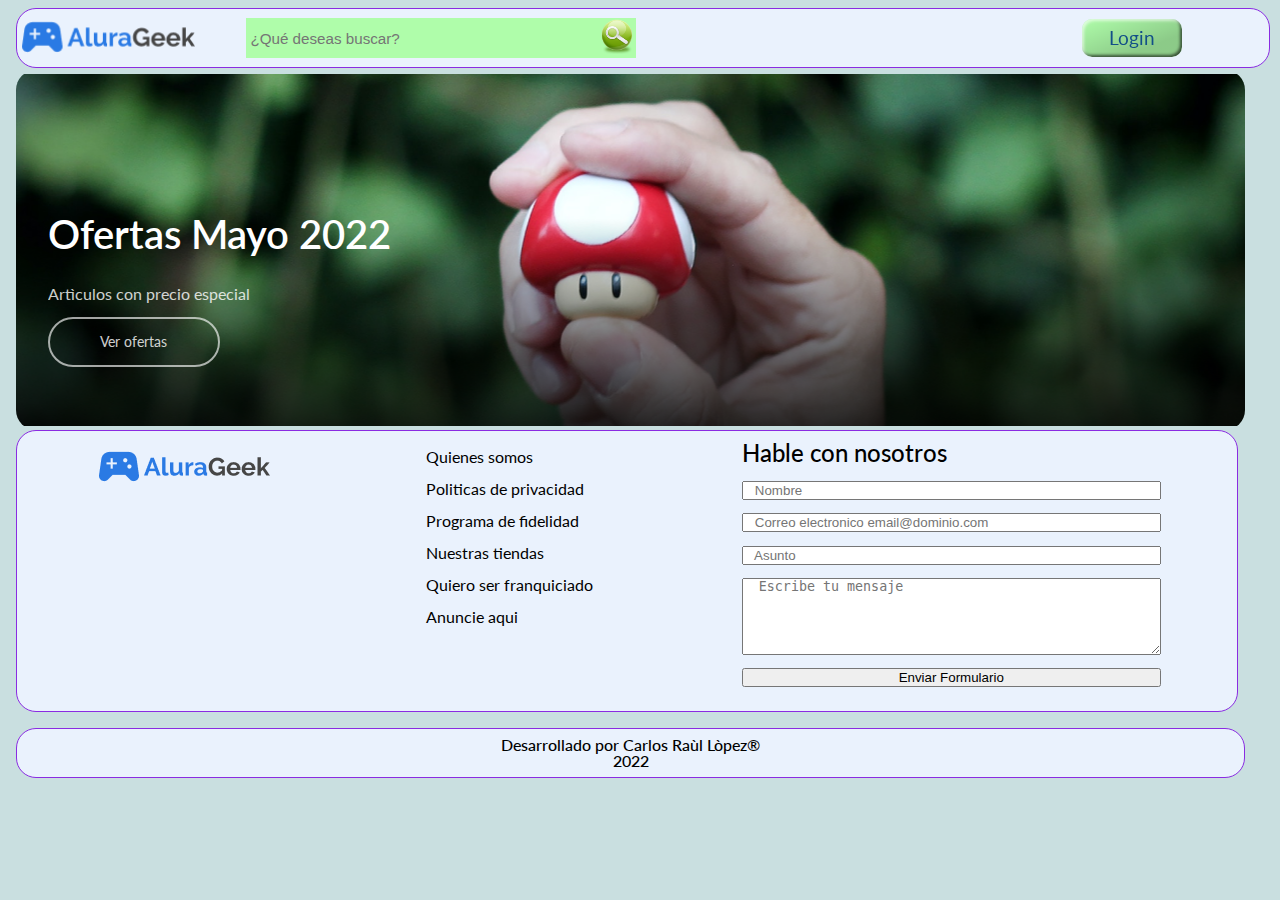
<file: index.html>
<!DOCTYPE html>
<html lang="es">
<head>
	<meta charset="UTF-8">
	<meta name="viewport" content="width=device-width, initial-scale=1.0">
	<title>Geppetto Business</title>
	<link rel="icon" type="image/x-icon" href="./lib/img/favicon.ico">
	<link rel="preconnect" href="https://fonts.googleapis.com">
	<link rel="preconnect" href="https://fonts.gstatic.com" crossorigin>
	<link href="https://fonts.googleapis.com/css2?family=Lato:ital,wght@0,300;0,400;0,700;1,300;1,400;1,700&display=swap" rel="stylesheet">
	
	<!-- CSS -->
	<link rel="stylesheet" href="./lib/css/reset.css">
	<link rel="stylesheet" href="./lib/faw/css/all.css">
	<link rel="stylesheet" href="./lib/css/index.css">
	<link rel="stylesheet" href="./lib/css/banner.css">
	<link rel="stylesheet" href="./lib/css/catalogo.css">
	<link rel="stylesheet" href="./lib/css/footer.css">	
	<!-- JS -->
	<script src="./lib/js/alinicio.js" defer></script>
	<script src="./lib/js/dbsfam.js" defer></script>
	<script src="./lib/js/dbscat.js" defer></script>
</head>
<body>
	<header class="cab">
		<a class="cab_logo" href="#" >
			<img class="cab_logo_img" src="./lib/img/logo.png" alt="AluraGeek logo">     			
     	</a>

      <div class="cab_qry">
      	<input class="cab_qry_campo" type="search"  placeholder=" ¿Qué deseas buscar?" name="search">
			<button class="cab_qry_btn" id="btn_qry">
				<img class="cab_qry_img" src="./lib/img/lupa.png" alt="Icono Lupa">
			</button>
         <!-- <i class="fa-brands fa-searchengin"></i> -->
      </div>

		<div class="cab_login">
			<a class="cab_login_lnk" href="#login">Login</a>
	      <!-- <img class="cab_login_img" src="./lib/img/lupa.png" alt="Icono Lupa"> -->
      </div>
	</header>

	<main>
		<div class="vacio"> </div>
		<div class="banner">
			<div class="banner_descripcion">
				<h1>Ofertas Mayo 2022</h1>
				<p>Artìculos con precio especial</p>
				<a href="./lib/pag/ofertas.html">Ver ofertas</a>
			</div>
		</div>

		<!-- Aqui se construye el contenido con el catalogo Json -->
		<div class="catalogo" id="lst_fam"> </div>

		<!-- Parte inferior  -->
		<section class="abajo">
			<!-- Izquierda  -->			
			<div class="izq">
				<img src="./lib/img/logo.png" alt="AluraGeek logo">
			</div>
			<!-- Centro  -->
			<div class="med">
				<ul>
					<li>Quienes somos</li>
					<li>Politicas de privacidad</li>
					<li>Programa de fidelidad</li>
					<li>Nuestras tiendas</li>
					<li>Quiero ser franquiciado</li>
					<li>Anuncie aqui</li>

				</ul>
			</div>
			<!-- Derecha  -->
			<div class="der">
				<h1>Hable con nosotros</h1>
	        	<form action="https://formsubmit.co/solrac.gt@gmail.com" method="post">
	        		<!-- 
	            <label for="nombreapellido">Nombre completo</label> 
	            <label for="correoelectronico">Correo Electrónico</label>
	            <label for="asunto">Asunto</label>
	            <label for="mensaje">Mensaje</label>
	         	-->
	            <input class="input-padron" id="nombreapellido" name="Nombre" type="text"  required placeholder="   Nombre">

	            <input class="input-padron" id="correoelectronico" name="Email" type="email"  required placeholder="   Correo electronico email@dominio.com">
	            <input class="input-padron" id="asunto" name="Asunto" type="tel" required placeholder="   Asunto">
	            <textarea class="input-padron" id="mensaje" name="Mensaje" cols="50" rows="5" required placeholder="  Escribe tu mensaje"></textarea>

					<input class="enviar" type="submit" value="Enviar Formulario"> 
	            <!-- si no se le indica value pone solamente enviar en el idioma de la pagina-->
	        	</form>
			</div>
		</section>
	</main>
	<img onclick="topFunction()" id="myBtn" title="Volver inicio" src="./lib/img/alinicio.png" alt="Volver al inicio">
	<footer>
		<p> Desarrollado por Carlos Raùl Lòpez®</p>
		<p>2022</p>
	</footer>
</body>
</html>

<!-- html comment 
<iframe src="./lib/htm/footer.html" frameborder="0"></iframe>		
-->
</file>
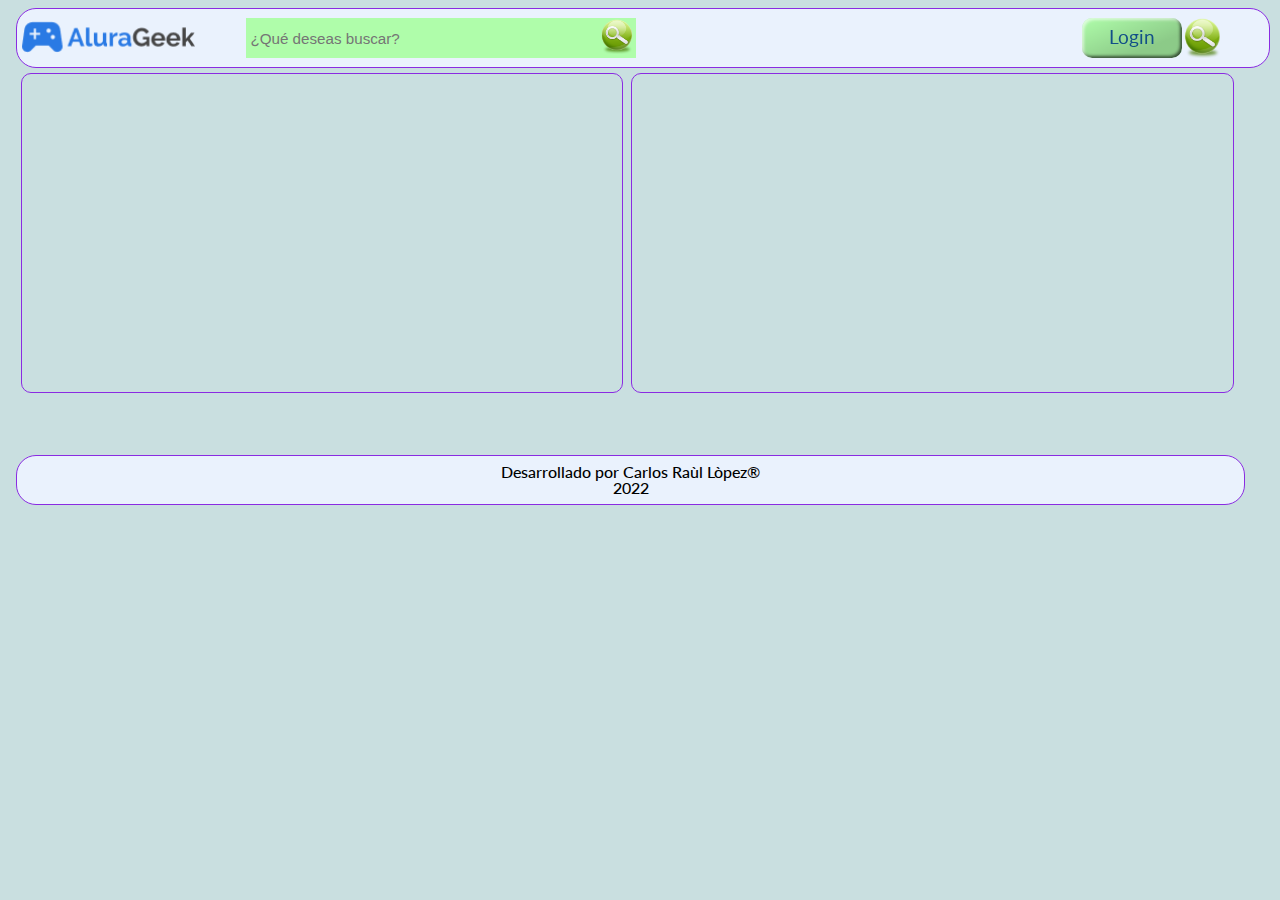
<file: lib/pag/login.html>
<!DOCTYPE html>
<html lang="es">
<head>
	<meta charset="UTF-8">
	<meta name="viewport" content="width=device-width, initial-scale=1.0">
	<title>Geppetto Business</title>
	<link rel="icon" type="image/x-icon" href="../img/favicon.ico">
	<link rel="preconnect" href="https://fonts.googleapis.com">
	<link rel="preconnect" href="https://fonts.gstatic.com" crossorigin>
	<link href="https://fonts.googleapis.com/css2?family=Lato:ital,wght@0,300;0,400;0,700;1,300;1,400;1,700&display=swap" rel="stylesheet">
	
	<!-- CSS -->
	<link rel="stylesheet" href="../css/reset.css">
	<link rel="stylesheet" href="../faw/css/all.css">
	<link rel="stylesheet" href="../css/index.css">
	<link rel="stylesheet" href="../css/footer.css">
	<link rel="stylesheet" href="../css/verart.css">
	<!-- JS -->
	<script src="../js/alinicio.js" defer></script>
	<script src="../js/verart.js" defer></script>
</head>
<body>
	<header class="cab">
		<a class="cab_logo" href="#" >
			<img class="cab_logo_img" src="../img/logo.png" alt="AluraGeek logo">	
     	</a>
      <div class="cab_qry">
      	<input class="cab_qry_campo" type="search"  placeholder=" ¿Qué deseas buscar?" name="search">
			<button class="cab_qry_btn" id="btn_qry">
				<img class="cab_qry_img" src="../img/lupa.png" alt="Icono Lupa">
			</button>
         <!-- <i class="fa-brands fa-searchengin"></i> -->
      </div>
		<div class="cab_login">
			<a class="cab_login_lnk" href="#login">Login</a>
	      <img class="cab_login_img" src="../img/lupa.png" alt="Icono Lupa">
      </div>
	</header>
	<main>
		<div class="cab_volver">
			<a class="cab_volver_lnk" href="../../index.html">Volver al Inicio</a>
      </div>
		<h1  class="cnt_tit" id="cnt_tit"></h1>

      <div class="cnt_ficha"  id="cnt_ficha">
			<div class="cnt_pic" id="cnt_pic"></div>
			<div class="cnt_des" id="cnt_des"></div>
		</div>

		<div class="familia" id="familia">
			<h1 class="cnt_tit" id="fam_tit"></h1>
			<div class="hermanos" id="hermanos"></div>
		</div>	

	</main>
	<img onclick="topFunction()" id="myBtn" title="Volver inicio" src="../img/alinicio.png" alt="Volver al inicio">
	<footer>
		<p> Desarrollado por Carlos Raùl Lòpez®</p>
		<p>2022</p>
	</footer>
</body>
</html>
</file>
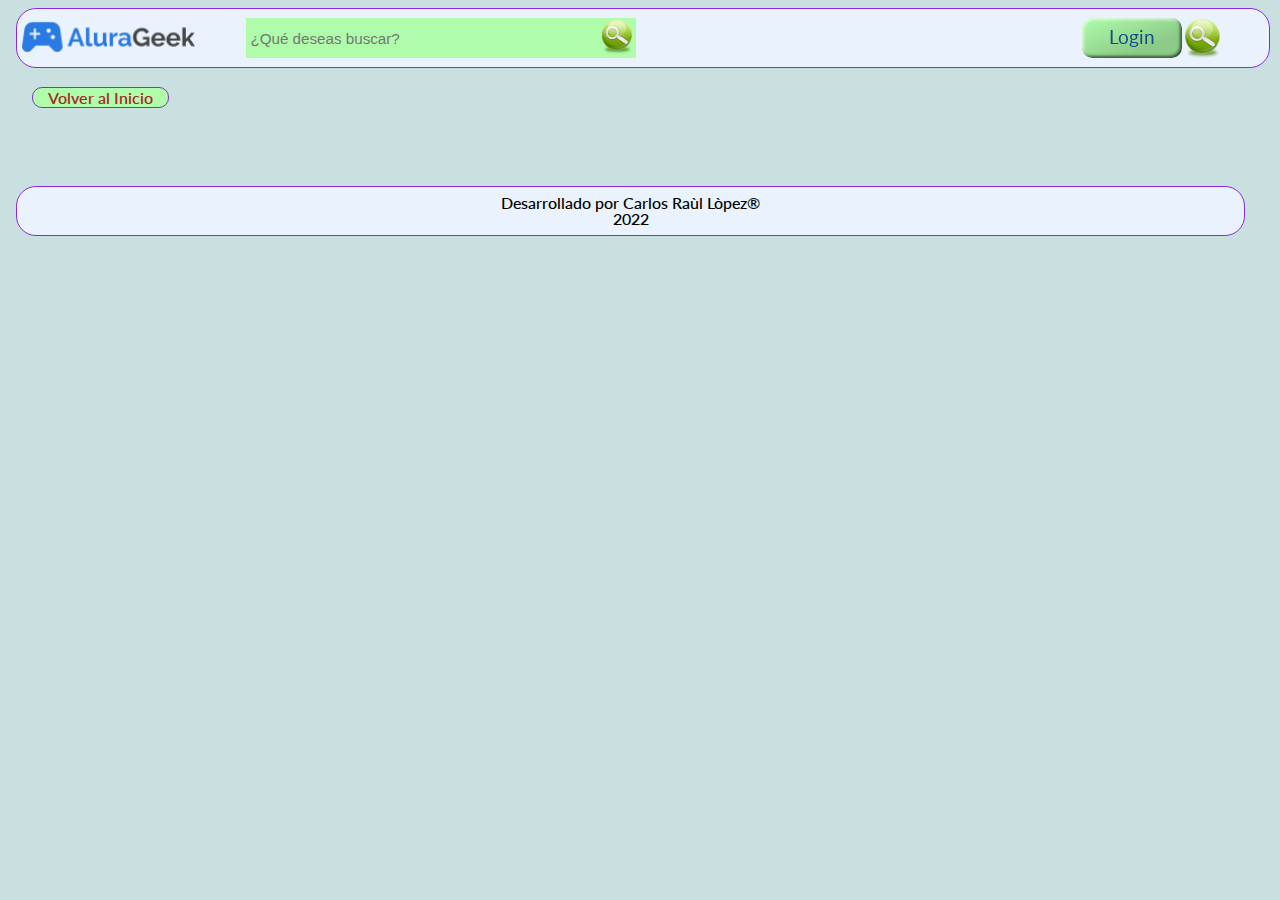
<file: lib/pag/lstfam.html>
<!DOCTYPE html>
<html lang="es">
<head>
	<meta charset="UTF-8">
	<meta name="viewport" content="width=device-width, initial-scale=1.0">
	<title>Geppetto Business - familia</title>
	<link rel="icon" type="image/x-icon" href="../img/favicon.ico">
	<link rel="preconnect" href="https://fonts.googleapis.com">
	<link rel="preconnect" href="https://fonts.gstatic.com" crossorigin>
	<link href="https://fonts.googleapis.com/css2?family=Lato:ital,wght@0,300;0,400;0,700;1,300;1,400;1,700&display=swap" rel="stylesheet">
	
	<!-- CSS -->
	<link rel="stylesheet" href="../css/reset.css">
	<link rel="stylesheet" href="../faw/css/all.css">
	<link rel="stylesheet" href="../css/index.css">
	<link rel="stylesheet" href="../css/footer.css">
	<link rel="stylesheet" href="../css/lstfam.css">
	<!-- JS -->
	<script src="../js/alinicio.js" defer></script>
	<script src="../js/lstfam.js" defer></script>

</head>
<body>
	<header class="cab">
		<a class="cab_logo" href="#" >
			<img class="cab_logo_img" src="../img/logo.png" alt="AluraGeek logo">	
     	</a>
      <div class="cab_qry">
      	<input class="cab_qry_campo" type="search"  placeholder=" ¿Qué deseas buscar?" name="search">
			<button class="cab_qry_btn" id="btn_qry">
				<img class="cab_qry_img" src="../img/lupa.png" alt="Icono Lupa">
			</button>
         <!-- <i class="fa-brands fa-searchengin"></i> -->
      </div>
		<div class="cab_login">
			<a class="cab_login_lnk" href="#login">Login</a>
	      <img class="cab_login_img" src="../img/lupa.png" alt="Icono Lupa">
      </div>
	</header>
	<main>
		<div class="vacio"> </div>		
		<div class="cab_volver">
			<a class="cab_volver_lnk" href="../../index.html">Volver al Inicio</a>
      </div>
		<h1 class="titLstFam" id="titLstFam"></h1>
		<div class="lstfam" id="lstfam"></div>		
	</main>
	<img onclick="topFunction()" id="myBtn" title="Volver inicio" src="../img/alinicio.png" alt="Volver al inicio">
	<footer>
		<p> Desarrollado por Carlos Raùl Lòpez®</p>
		<p>2022</p>
	</footer>
</body>
</html>
</file>
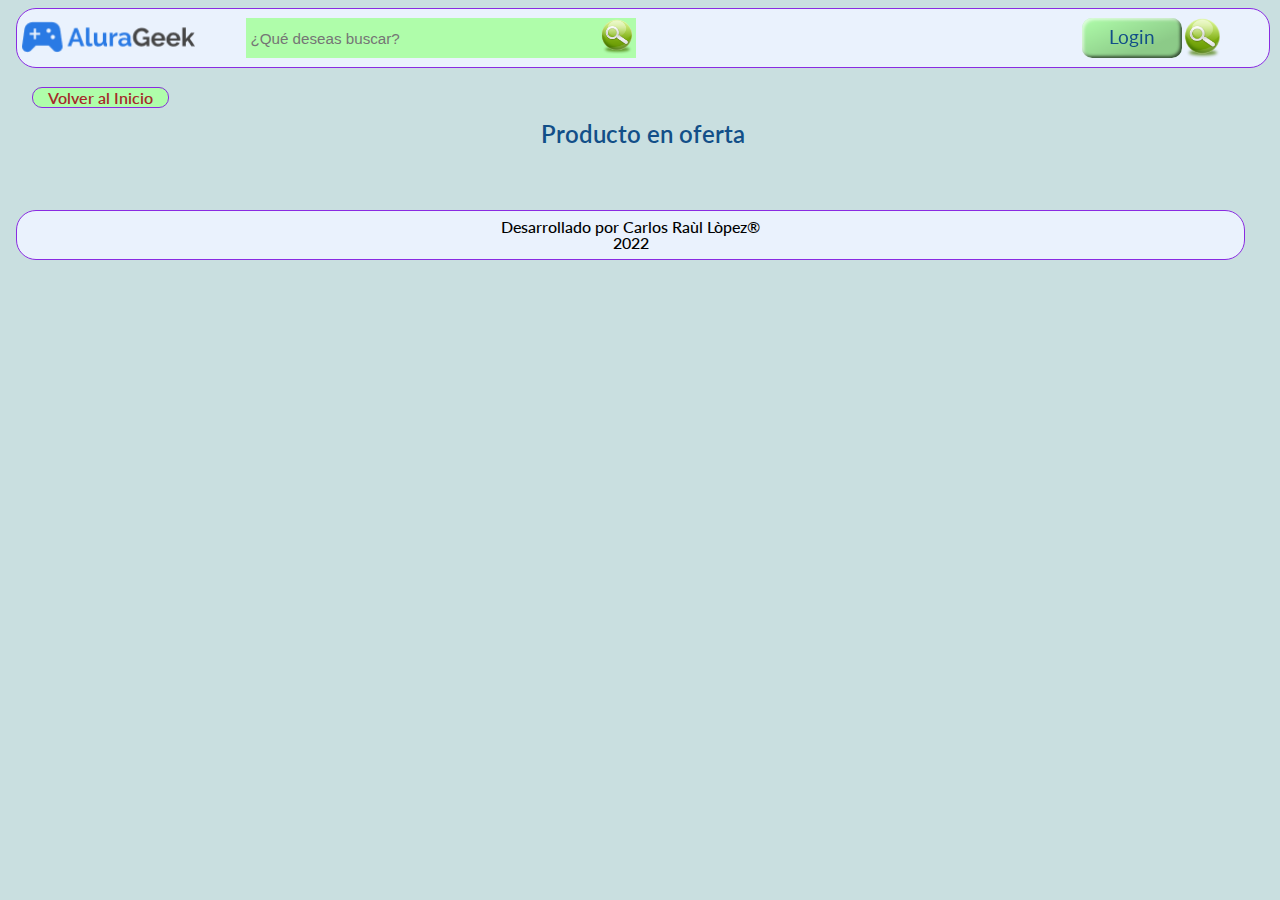
<file: lib/pag/ofertas.html>
<!DOCTYPE html>
<html lang="es">
<head>
	<meta charset="UTF-8">
	<meta name="viewport" content="width=device-width, initial-scale=1.0">
	<title>Geppetto Business - Ofertas</title>
	<link rel="icon" type="image/x-icon" href="../img/favicon.ico">
	<link rel="preconnect" href="https://fonts.googleapis.com">
	<link rel="preconnect" href="https://fonts.gstatic.com" crossorigin>
	<link href="https://fonts.googleapis.com/css2?family=Lato:ital,wght@0,300;0,400;0,700;1,300;1,400;1,700&display=swap" rel="stylesheet">
	
	<!-- CSS -->
	<link rel="stylesheet" href="../css/reset.css">
	<link rel="stylesheet" href="../faw/css/all.css">
	<link rel="stylesheet" href="../css/index.css">
	<link rel="stylesheet" href="../css/footer.css">
	<link rel="stylesheet" href="../css/ofertas.css">
	<!-- JS -->
	<script src="../js/alinicio.js" defer></script>
	<script src="../js/ofertas.js" defer></script>

</head>
<body>
	<header class="cab">
		<a class="cab_logo" href="#" >
			<img class="cab_logo_img" src="../img/logo.png" alt="AluraGeek logo">	
     	</a>
      <div class="cab_qry">
      	<input class="cab_qry_campo" type="search"  placeholder=" ¿Qué deseas buscar?" name="search">
			<button class="cab_qry_btn" id="btn_qry">
				<img class="cab_qry_img" src="../img/lupa.png" alt="Icono Lupa">
			</button>
         <!-- <i class="fa-brands fa-searchengin"></i> -->
      </div>
		<div class="cab_login">
			<a class="cab_login_lnk" href="#login">Login</a>
	      <img class="cab_login_img" src="../img/lupa.png" alt="Icono Lupa">
      </div>
	</header>

	<main>
		<div class="vacio"> </div>
		<div class="cab_volver">
			<a class="cab_volver_lnk" href="../../index.html">Volver al Inicio</a>
      </div>
		<h1 class="tit_ofe" id="tit_ofe">Producto en oferta</h1>

		<div class="lst_ofe" id="lst_ofe"></div>

	</main>
	
	 <img onclick="topFunction()" id="myBtn" title="Volver inicio" src="../img/alinicio.png" alt="Volver al inicio">
	<footer>
		<p> Desarrollado por Carlos Raùl Lòpez®</p>
		<p>2022</p>
	</footer>
</body>
</html>

<!-- html comment 
<iframe src="./lib/htm/footer.html" frameborder="0"></iframe>		
-->
</file>
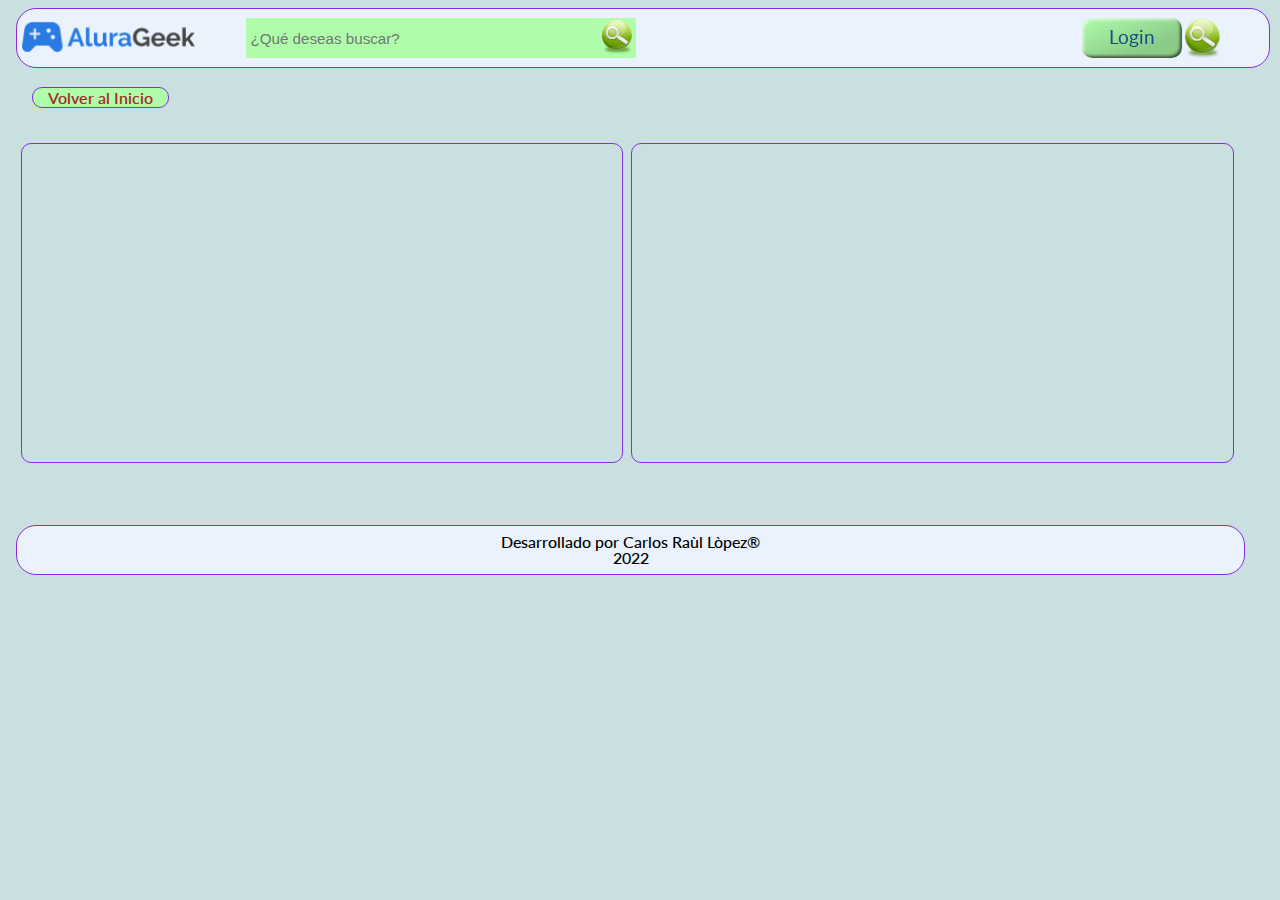
<file: lib/pag/verart.html>
<!DOCTYPE html>
<html lang="es">
<head>
	<meta charset="UTF-8">
	<meta name="viewport" content="width=device-width, initial-scale=1.0">
	<title>Geppetto Business</title>
	<link rel="icon" type="image/x-icon" href="../img/favicon.ico">
	<link rel="preconnect" href="https://fonts.googleapis.com">
	<link rel="preconnect" href="https://fonts.gstatic.com" crossorigin>
	<link href="https://fonts.googleapis.com/css2?family=Lato:ital,wght@0,300;0,400;0,700;1,300;1,400;1,700&display=swap" rel="stylesheet">
	
	<!-- CSS -->
	<link rel="stylesheet" href="../css/reset.css">
	<link rel="stylesheet" href="../faw/css/all.css">
	<link rel="stylesheet" href="../css/index.css">
	<link rel="stylesheet" href="../css/footer.css">
	<link rel="stylesheet" href="../css/verart.css">
	<!-- JS -->
	<script src="../js/alinicio.js" defer></script>
	<script src="../js/verart.js" defer></script>
</head>
<body>
	<header class="cab">
		<a class="cab_logo" href="#" >
			<img class="cab_logo_img" src="../img/logo.png" alt="AluraGeek logo">	
     	</a>
      <div class="cab_qry">
      	<input class="cab_qry_campo" type="search"  placeholder=" ¿Qué deseas buscar?" name="search">
			<button class="cab_qry_btn" id="btn_qry">
				<img class="cab_qry_img" src="../img/lupa.png" alt="Icono Lupa">
			</button>
         <!-- <i class="fa-brands fa-searchengin"></i> -->
      </div>
		<div class="cab_login">
			<a class="cab_login_lnk" href="#login">Login</a>
	      <img class="cab_login_img" src="../img/lupa.png" alt="Icono Lupa">
      </div>
	</header>
	<main>
		<div class="vacio"> </div>
		<div class="cab_volver">
			<a class="cab_volver_lnk" href="../../index.html">Volver al Inicio</a>
      </div>
		<h1  class="cnt_tit" id="cnt_tit"></h1>

      <div class="cnt_ficha"  id="cnt_ficha">
			<div class="cnt_pic" id="cnt_pic"></div>
			<div class="cnt_des" id="cnt_des"></div>
		</div>

		<div class="familia" id="familia">
			<h1 class="cnt_tit" id="fam_tit"></h1>
			<div class="hermanos" id="hermanos"></div>
		</div>	

	</main>
	<img onclick="topFunction()" id="myBtn" title="Volver inicio" src="../img/alinicio.png" alt="Volver al inicio">
	<footer>
		<p> Desarrollado por Carlos Raùl Lòpez®</p>
		<p>2022</p>
	</footer>
</body>
</html>
</file>
<file: lib/css/index.css>
:root {
   --ancho: 1200px;
  --color-letra1: #124f88;
  --color-letra2: white;
  --color-letra3: rgb(170,0,0) ;
  --color-letra4: rgb(0,0,0) ;

  --color-codigo: rgb(0,0,160);
  --color-precio: rgb(0,183,0) ;

  --color-back1: rgb(230,254,230);
  --color-back2: rgb(175,253,170);
  --color-back-body: rgb(201,223,224);
  --color-back-cat:  #EAF2FD;
  --color-back-item: rgb(193,225,222);
  --color-back-item-o: rgb(177,216,182);
  font-size: 16px;
}

/* Cambiar todos los px por vh (view height) y vw (view width */

* {
	margin: 0;
	padding: 0;
	box-sizing: border-box;
}

/* Boton volver al inicio */
#myBtn {
   display: none;   /* Oculto por defecto */
   position: fixed; /* Posición fija / pegajosa*/
   bottom: 20px;    /* Coloque el botón en la parte inferior de la página. */
   right: 25px;     /* Coloca el botón 30px de la derecha. */
   z-index: 99;     /* Asegúrese de que no se superponga */
   cursor: pointer; /* Añadir un puntero del ratón en el hover */
   border-radius:250px;
   width: 40px;
}

#myBtn:hover {
   box-shadow: 2px 2px 2px 2px;
}


body {
   background-color: var(--color-back-body);
	font-family: 'Lato', sans-serif;	
   /*margin-top: 70px; */
   width: 98vw;
}

/* Cabecera */
header {
   height: 60px;
   margin-top: .5rem;
}
.vacio{
   height: 70px;
}
.cab {
   align-items: center;
   background-color: var(--color-back-cat);
   border: 1px solid blueviolet;
   border-radius: 20px;
   display: flex;
   flex-direction: row;
   /*height: 60px;*/
   margin-left: 1rem;
   margin-right: 1rem;
   position: fixed; /* Con esto se queda fijo el menu en la parte superior */
   /*top: .3rem; */
   width: 98%;   
}

.cab_logo {
   width: 15%;
}

.cab_logo_img {
   height: 95%;
   width: 95%;
}

/* Busqueda */

.cab_qry {
   align-items: center;
   justify-items: center;
   display: flex;
   height: 50px;
   margin: 0 auto;
   width: 65%;
}

.cab_qry_campo {
   background-color: var(--color-back2);
   border: none;
   font-size: .95rem;
   height: 40px;
   margin-left: 10px;
   width: 350px;
}
.cab_qry_campo:focus {
   outline: none;
}

.cab_qry_btn {
   background-color: var(--color-back2);
   border: none;
   height: 40px;
   width: 40px;
}

.cab_qry_img {
   height: 35px;
   width: 35px;
}

.cab_login {
   display: flex;
   width: 15%;
}

.cab_login_lnk {
   background-color: var(--color-back2);
   background-image: linear-gradient(to top left, rgba(0,0,0,0.2), rgba(0,0,0,0.2) 30%, rgba(0,0,0,0));
   box-shadow: inset 2px 2px 3px rgba(255,255,255,0.6), inset -2px -2px 3px rgba(0,0,0,0.6);
   border: 0;
   border-radius: 10px;
   color: var(--color-letra1);
   font-size: 1.2rem;
   line-height: 2;
   text-align: center;
   text-decoration: none;
   width: 100px;
}

/*
.cab_login_lnk:hover {
   color: wheat;
   background-color: rgba(8, 192, 75, 0.736);
}
.cab_login_lnk:active {
   box-shadow: inset -2px -2px 3px rgba(255,255,255,0.6), inset 2px 2px 3px rgba(0,0,0,0.6);
}
*/

.cab_login_img {
   height: 40px;
   width: 40px;
}

main {
   width: 100%;
}


/* Media query for Mobile devices*/

@media only screen and (min-width : 285px) and (max-width : 480px) {
   #myBtn {
      right: 15px;
   }
   .cab {
      height: 3rem;
      width: 95%;
   }
   .cab_logo {
      height: 2rem;
      padding-left: .5rem;
   }
   .cab_logo_img {
      width: 100%
   }
   .cab_qry {
      height: 2.5rem;
   }
   .cab_qry_campo {
      font-size: .7rem;
      height: 1.75rem;
   }
   .cab_qry_btn {
      height: 2rem;
   }
   .cab_login {
      padding-right: .5rem;
   }
   .cab_login_lnk {
      font-size: .8rem;
      line-height: 1.25rem;
      width: 75px;
   }
}

/* Media Query for Tablets */

@media only screen and (min-width : 481px) and (max-width : 1024px) {
}

/* Desktops and laptops  */
@media only screen and (min-width:1025px) {
}
</file>
<file: lib/css/banner.css>
/* Configuracion del banner */
.banner {
	background: center url(../img/bandera.png) no-repeat;
	border-radius: 20px;
	color: var(--color-letra2);
	height: 360px;
	display: flex;	
	flex-direction: column;
	justify-content: center;
   margin-left: 1rem;
   margin-right: 1rem;
   padding-top: 4rem;
   width: 98%;

	/*

	height: 352px;	
	align-content: center;
	
	align-items: center;
	justify-items: center;
	left: 0px;
	text-align: left;

	*/
}

.banner_descripcion {
	margin-left: 2em;
	/*

	padding-top: 8rem;
	width: 98%;
	height: 100%;
	*/
}

.banner_descripcion h1 {
	font-size: 2.5em;
	font-weight: 600;
}

.banner_descripcion p {
	opacity: 0.8;
	margin: 2em 0;
}

.banner_descripcion a {
	border: 2px solid rgba(255,255,255,0.8);
	border-radius: 50px;
	color: var(--color-letra2);
	font-size: 0.9em;
	opacity: 0.8;
	padding: 1em 3.5em;
	text-decoration: none;
	transition: all .25s;
}

.banner_descripcion a:hover {
	background: greenyellow;;
	color: var(--color-letra4);
}

@media only screen and (min-width : 285px) and (max-width : 480px) {

}
</file>
<file: lib/css/catalogo.css>
/* Despliegue del catalogo de productos */

.catalogo {
   color: var(--color-letra1);
   margin-left: 1rem;
   margin-right: 1rem;
}

.familia {
   background-color: var(--color-back-cat);
}

.fam_enc {
   display: flex;
   flex-wrap: wrap;
   justify-content: space-between;
   margin: 1rem auto;
   padding-top: 10px;
   width: 100%;
}

.fam_enc h1 {
   font-size: 1.5rem;
   margin-left: 2rem;
}

.lnk_fam a {
   background-color: var(--color-back2);   
   border: 1px solid blueviolet;
   border-radius: 10px;
   margin-right: 10px;
   padding: 0 15px;
   text-decoration: none;
}

/* Listado de articulos */

.lst_art {
   display: grid;
   /* Definicion lineas y columnas */
   grid-template-columns: repeat(auto-fit, minmax(min(100%, 12rem), 1fr));
   grid-auto-columns: 12rem;
   /*grid-auto-rows: 18rem; */
   grid-auto-rows: min(90%, 22rem);
   grid-auto-flow: row dense;
   /* Separacion lineas y columnas */   
   gap: 0.8rem;
   margin-left: 1rem;
   margin-right: 1rem;
   padding: 1em;
}

.card_art {
   align-items: center;
   border: 1px solid blueviolet;
   border-radius: 10px;
   display: grid;
   gap: .5rem;
   padding-bottom: .5em;
   transition: 0.5s ease-in-out;
}

.card_art:hover {
   background-color: var(--color-back-item-o);   
   /*filter: opacity(.9);*/
   transform: scale(1.1);
}

.card_item {
   align-content: center;
   align-items: center;
   display: flex;
   flex-direction: column;
   flex-wrap: wrap;
   justify-content: center;
   transition: 0.5s ease-in-out;
}

/*
.card_lnk {
   height: 65%;
   width: 90%;
}
*/

.card_img {
   border-radius: 10px;
   height: 11em;
   width: 11em;
   object-fit: contain;  /* Mantiene la relacion de la imagen respecto a su contenedor*/
   padding: .3em;
}

.iDescri {
   font-size: .8rem;   
   margin-bottom: .4rem;
   padding: .3em;   
   text-align: justify;
}

.iCodigo {
   color: var(--color-codigo);
   font-size: .7rem;
   font-weight: 700;   
}

.iPrecio {
   color: var(--color-precio);
   font-size: 1.1rem;
   font-weight: 700;
   margin-bottom: .4rem;
}

.card_item h2 {
   color: var(--color-letra3);
   font-size: 1.1rem;
   font-weight: 500;
   margin-bottom: .4rem;
}
</file>
<file: lib/css/footer.css>
/* Configuracion del footer */
.abajo {
   align-items: flex-start;
   background-color: var(--color-back-cat);
   border: 1px solid blueviolet;   
   border-radius: 20px;
   display: flex;
   flex-direction: row;
   flex-wrap: wrap;
   justify-content: space-around;
   margin-left: 1em;
   margin-right: 1em;
   padding-top: 10px;
}

.izq {
   padding-left: .3rem;
   padding-right: .3rem;
}

.med {
   align-items: flex-start;
   display: flex;
   flex-direction: column;
   line-height: 2rem;
   padding-left: .5rem;   
}

.der {
   background-color: #EAF2FD;
   display: flex;
   flex-direction: column;
   font-size: 16px;
   font-weight: 500;
   padding-left: .3rem;
   padding-right: .3rem;
   text-align: left;
}

.der h1 {
   font-size: 1.5rem;
   font-weight: 500;
   text-align: left;
   padding-bottom: 1rem;
}

.der form{
   display: flex;
   flex-direction: column;
   padding-bottom: 1.5em;
}

.input-padron {
   margin-bottom: 1em;
}

footer {
   background-color: var(--color-back-cat);
   border: 1px solid blueviolet;
   border-radius: 20px;
   bottom: 0;
   display: flex;
   flex-direction: column;
   flex-wrap: wrap;
   font-size: 1rem;
   font-weight: 500;
   justify-content: center;
   /*height: 4rem;*/
   margin: 1em;
   padding-top: .5rem; 
   padding-bottom: .5rem;
   text-align: center;
   width: 98%;
}

/* Media query for Mobile devices*/

@media only screen and (min-width : 395px) and (max-width : 844px) {
   .abajo {
      flex-direction: column;
   }
   .med {
      align-content: center;
      justify-items: center;
      padding-bottom: 1rem;
   }
   .der h1 {
      text-align: center;
   }   
   footer {
      display: block;
      width: 90vw

   }
}
</file>
<file: lib/css/verart.css>
.cab_volver {
   padding-top: 20px;
   padding-left: 2rem;
   width: 98%;
}

.cab_volver_lnk {
   background-color: var(--color-back2);
   border: 1px solid blueviolet;
   border-radius: 10px;
   color: brown;
   padding: 0 15px;
   text-decoration: none;
   font-weight: 600;
}

.cnt_tit {
   align-items: center;
   color: var(--color-letra1);
   display: flex;
   font-size: 1.5rem;
   font-weight: 600;
   justify-content: center;
   margin-left: 2rem;
   padding-bottom: 1rem;
   padding-top: 1rem;   
}

.cnt_ficha {
   display: grid;
   /* Definicion lineas y columnas */
   grid-template-columns: repeat(auto-fit, minmax(min(100%, 15rem), 1fr));
   grid-auto-columns: 12rem;
   grid-auto-rows: 20rem;
   grid-auto-flow: column dense;
   /* Separacion lineas y columnas */
   gap: .5rem;
   margin-left: 1rem;
   margin-right: 1rem;
   padding: .3rem;
}

.cnt_pic {
   border: solid 1px blueviolet;
   border-radius: 10px;
   display: flex;
   /*height: 20rem; */
   justify-content: center;
   padding: 1em;
}

.artImg {
   border-radius: 30px;
   height: 90%;
   object-fit: contain; /* Mantiene la relacion de la imagen */
}

.cnt_des {
   border: solid 1px blueviolet;
   border-radius: 10px;
   display: flex;
   flex-direction: column;
   /*height: 20rem; */
   align-items: center;
   justify-content: center;
   padding: 1em;   
}

.artDes {
   font-size: 1.5rem;   
   margin-bottom: .4rem;
   padding: .3em;
   text-align: justify;
}

.artCod {
   color: var(--color-codigo);
   font-size: 1rem;
   font-weight: 700;   
}

.artPre {
   color: var(--color-precio);
   font-size: 2.5rem;
   font-weight: 700;
   margin-bottom: 1rem;
}

.hermanos {
   display: grid;
   /* Definicion lineas y columnas */
   grid-template-columns: repeat(auto-fit, minmax(min(100%, 12rem), 1fr));
   grid-auto-columns: 12rem;
   grid-auto-rows: 18rem;
   grid-auto-flow: row dense;
   /* Separacion lineas y columnas */
   gap: .5rem;
   margin-left: 1rem;
   margin-right: 1rem;
   padding: .3rem;
}

.card_art {
   align-content: center;
   align-items: center;
   border: solid 1px blueviolet;
   border-radius: 10px;
   display: flex;
   flex-direction: column;
   flex-wrap: wrap;
   justify-content: center;
   transition: 0.5s ease-in-out;
}

.card_art:hover {
   background-color: var(--color-back-item-o);   
   /*filter: opacity(.9);*/
   transform: scale(1.1);
}

/*
.card_lnk {
   height: 65%;
   width: 90%;
}
*/

.card_img {
   border-radius: 10px;
   height: 11em;
   object-fit: contain;
   padding: .3em;
   width: 11em;
}

.iDescri {
   font-size: .8rem;   
   margin-bottom: .4rem;
   padding: .3em;
   text-align: justify;
}

.iCodigo {
   color: var(--color-codigo);
   font-size: .7rem;
   font-weight: 700;   
}

.iPrecio {
   color: var(--color-precio);
   font-size: 1.1rem;
   font-weight: 700;
   margin-bottom: .4rem;
}

.card_art h2 {
   color: var(--color-letra3);
   font-size: 1.1rem;
   font-weight: 500;
   margin-bottom: .4rem;
}
</file>
<file: lib/css/lstfam.css>
.cab_volver {
   padding-top: 20px;
   padding-left: 2rem;
   width: 98%;
}

.cab_volver_lnk {
   background-color: var(--color-back2);
   border: 1px solid blueviolet;
   border-radius: 10px;
   color: brown;
   padding: 0 15px;
   text-decoration: none;
   font-weight: 600;
}

.titLstFam {
   align-items: center;
   color: var(--color-letra1);
   display: flex;
   font-size: 1.5rem;
   font-weight: 600;
   justify-content: center;
   margin-left: 2rem;
   padding-bottom: 1rem;
   padding-top: 1rem;
}

.lstfam {
   display: grid;
   /* Definicion lineas y columnas */
   grid-template-columns: repeat(auto-fit, minmax(min(100%, 12rem), 1fr));
   grid-auto-columns: 12rem;
   /*grid-auto-rows: 18rem; */
   grid-auto-rows: min(90%, 22rem);
   grid-auto-flow: row dense;
   /* Separacion lineas y columnas */
   gap: 0.8rem;
   margin-left: 1rem;
   margin-right: 1rem;
   padding: 1rem;
}

.card_art {
   align-items: center;
   border: 1px solid blueviolet;
   border-radius: 10px;   
   display: flex;
   flex-direction: column;
   flex-wrap: wrap;
   justify-content: center;
   padding-bottom: .75em;
   padding-top: .75em;
   transition: 0.5s ease-in-out;   
   /*
   align-items: center;
   border: 1px solid blueviolet;
   border-radius: 10px;
   display: grid;
   gap: .5rem;
   padding-bottom: .5em;
   transition: 0.5s ease-in-out;
   */
}

.card_art:hover {
   background-color: var(--color-back-item-o);   
   /*filter: opacity(.9);*/
   transform: scale(1.1);
}


.card_img {
   border-radius: 10px;
   height: 11em;
   object-fit: contain;
   padding: .3em;
   width: 11em;
}

.iDescri {
   font-size: .8rem;   
   margin-bottom: .4rem;
   padding: .3em;
   text-align: justify;
}

.iCodigo {
   color: var(--color-codigo);
   font-size: .7rem;
   font-weight: 700;   
}

.iPrecio {
   color: var(--color-precio);
   font-size: 1.1rem;
   font-weight: 700;
   margin-bottom: .4rem;
}

.card_art h2 {
   color: var(--color-letra3);
   font-size: 1.1rem;
   font-weight: 500;
   margin-bottom: .4rem;
}
</file>
<file: lib/css/ofertas.css>
.cab_volver {
   padding-top: 20px;
   padding-left: 2rem;
   width: 98%;
}

.cab_volver_lnk {
   background-color: var(--color-back2);
   border: 1px solid blueviolet;
   border-radius: 10px;
   color: brown;
   padding: 0 15px;
   text-decoration: none;
   font-weight: 600;
}

.tit_ofe {
   align-items: center;
   color: var(--color-letra1);
   display: flex;
   font-size: 1.5rem;
   font-weight: 600;
   justify-content: center;
   margin-left: 2rem;
   padding-bottom: 1rem;
   padding-top: 1rem;   
}

.lst_ofe {
   display: grid;
   /* Definicion lineas y columnas */
   grid-template-columns: repeat(auto-fit, minmax(min(100%, 12rem), 1fr));
   grid-auto-columns: 12rem;
   /*grid-auto-rows: 18rem; */
   grid-auto-rows: min(90%, 22rem);
   grid-auto-flow: row dense;
   /* Separacion lineas y columnas */
   gap: 0.8rem;
   margin-left: 1rem;
   margin-right: 1rem;
   padding: 1em;
}

.card_art {
   align-items: center;
   border: 1px solid blueviolet;
   border-radius: 10px;
   display: grid;
   gap: .5rem;
   padding-bottom: .5em;
   transition: 0.5s ease-in-out;
}

.card_art:hover {
   background-color: var(--color-back-item-o);   
   /*filter: opacity(.9);*/
   transform: scale(1.1);
}

.card_art1 {
   align-items: center;
   display: flex;
   flex-direction: column;
   flex-wrap: wrap;   
}

.card_img {
   border-radius: 10px;
   height: 11em;
   object-fit: contain;
   padding: .3em;
   width: 11em;
}

.card_art2 {
   align-items: center;
   display: flex;
   flex-direction: column;
   flex-wrap: wrap;
}

.iDescri {
   font-size: .9em;   
   margin-bottom: .4rem;
   padding: .3em;
   text-align: justify;
}

.iCodigo {
   color: var(--color-codigo);
   font-size: .8rem;
   font-weight: 500;   
}

.iPrecio {
   color: var(--color-letra1);
   font-size: 1rem;
   font-weight: 500;
   margin-bottom: .4rem;
   opacity: .6
}

.iOferta {
   color: var(--color-precio);
   font-size: 1.1rem;
   font-weight: 700;
   margin-bottom: .4rem;
}

.card_art h2 {
   color: var(--color-letra3);
   font-size: 1.1rem;
   font-weight: 500;
   margin-bottom: .4rem;
}
</file>
